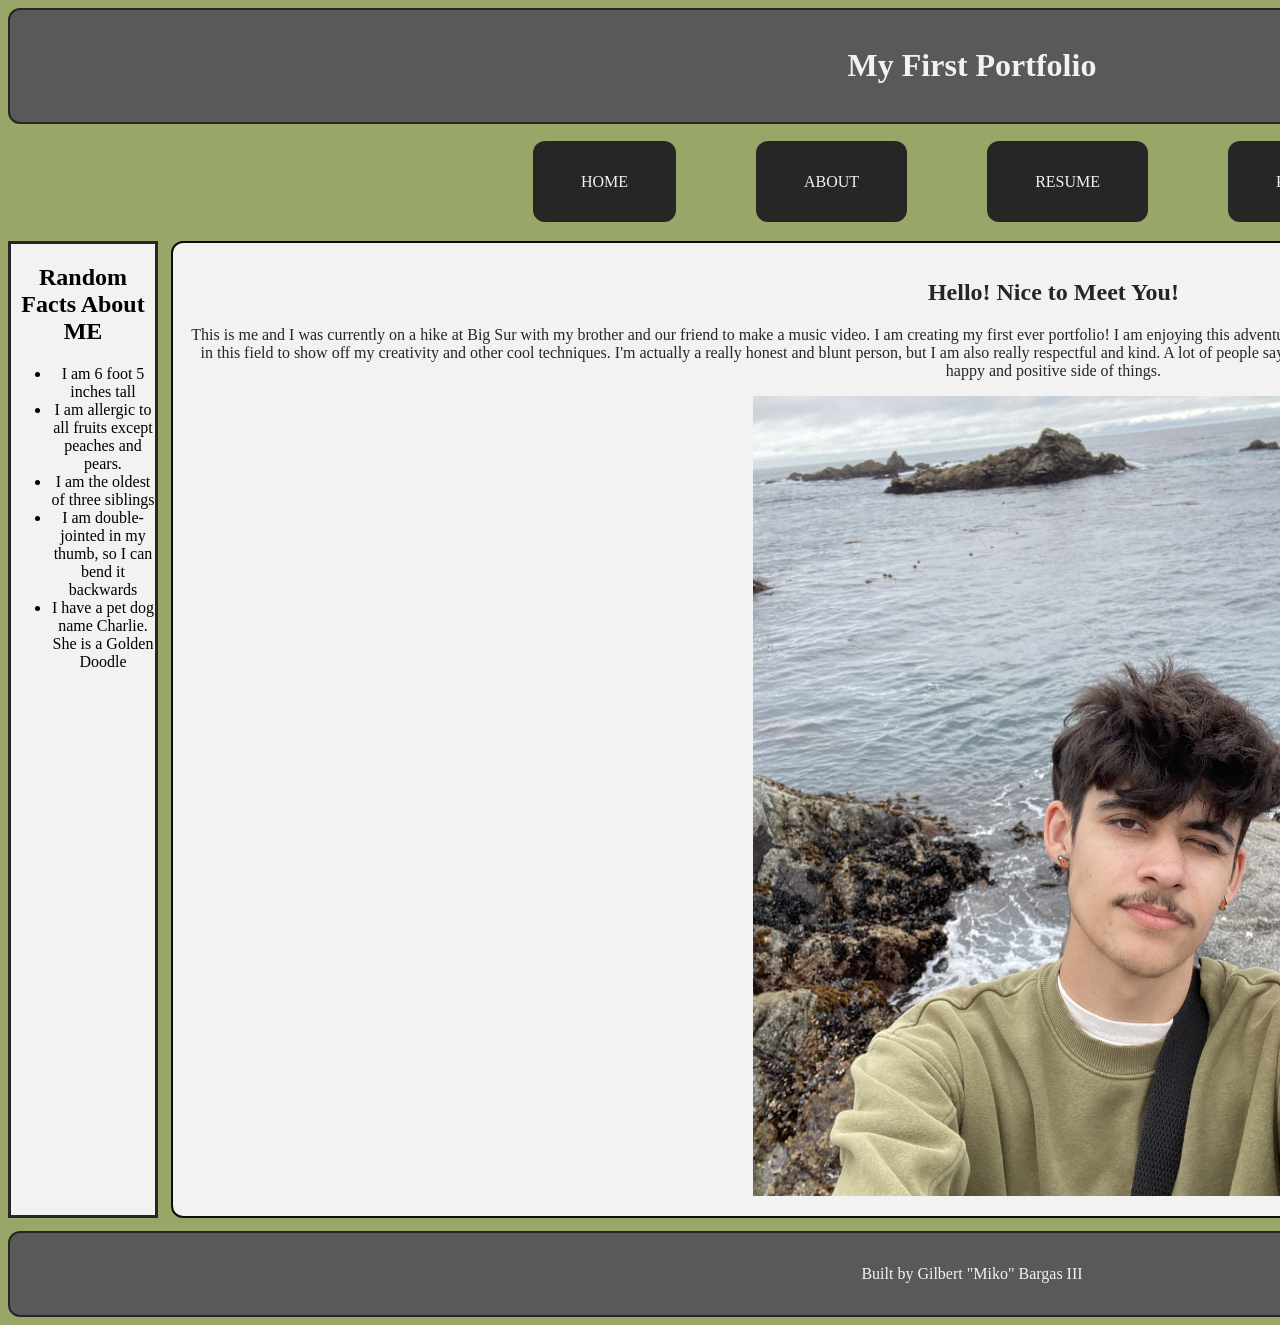
<file: index.html>
<!DOCTYPE html>
<html lang="en">
<head>
    <meta charset="UTF-8">
    <meta name="viewport" content="width=device-width, initial-scale=1.0">
    <link rel="stylesheet" href="styles.css">
    <title>My First Portfolio</title>
</head>
<body>
    <header>
    <h1>My First Portfolio</h1>
    </header>
    <nav>
        <ul>
            <li><a href="index.html">Home</a></li>
            <li><a href="about.html">About</a></li>
            <li><a href="resume.html">Resume</a></li>
            <li><a href="portfolio.html">Portfolio</a></li>
        </ul>
    </nav>
        <main>
            <section>
                <h2>Hello! Nice to Meet You!</h2>
                <p> This is me and I was currently on a hike at Big Sur with my brother and our friend to make a music video. I am creating my first ever portfolio! I am enjoying this adventure and want to get more involved in Web development.
                    Hopefully I can continue to learn and grow in this field to show off my creativity and other cool techniques. I'm actually a really honest and blunt person, but I am also really respectful and kind. A lot of people say they like how real I am 
                    and that my personality is really fun to be around. I try to be more on the happy and positive side of things.
                </p>
                <img src="images/Miko-Ocean.jpg" alt="A Picture of Miko with a olive green sweater with the background of the Ocean with Cliffed Coast Rocks in the ocean." width="600">
                 
            </section>
        </main>
        <aside>
            <h2> Random Facts About ME</h2>
            <ul>
                <li> I am 6 foot 5 inches tall</li>
                <li> I am allergic to all fruits except peaches and pears.</li>
                <li> I am the oldest of three siblings</li>
                <li> I am double-jointed in my thumb, so I can bend it backwards</li>
                <li> I have a pet dog name Charlie. She is a Golden Doodle</li>
        </aside>
    <footer>
        <p>Built by Gilbert "Miko" Bargas III</p>
    </footer>
</body>
</html>
</file>
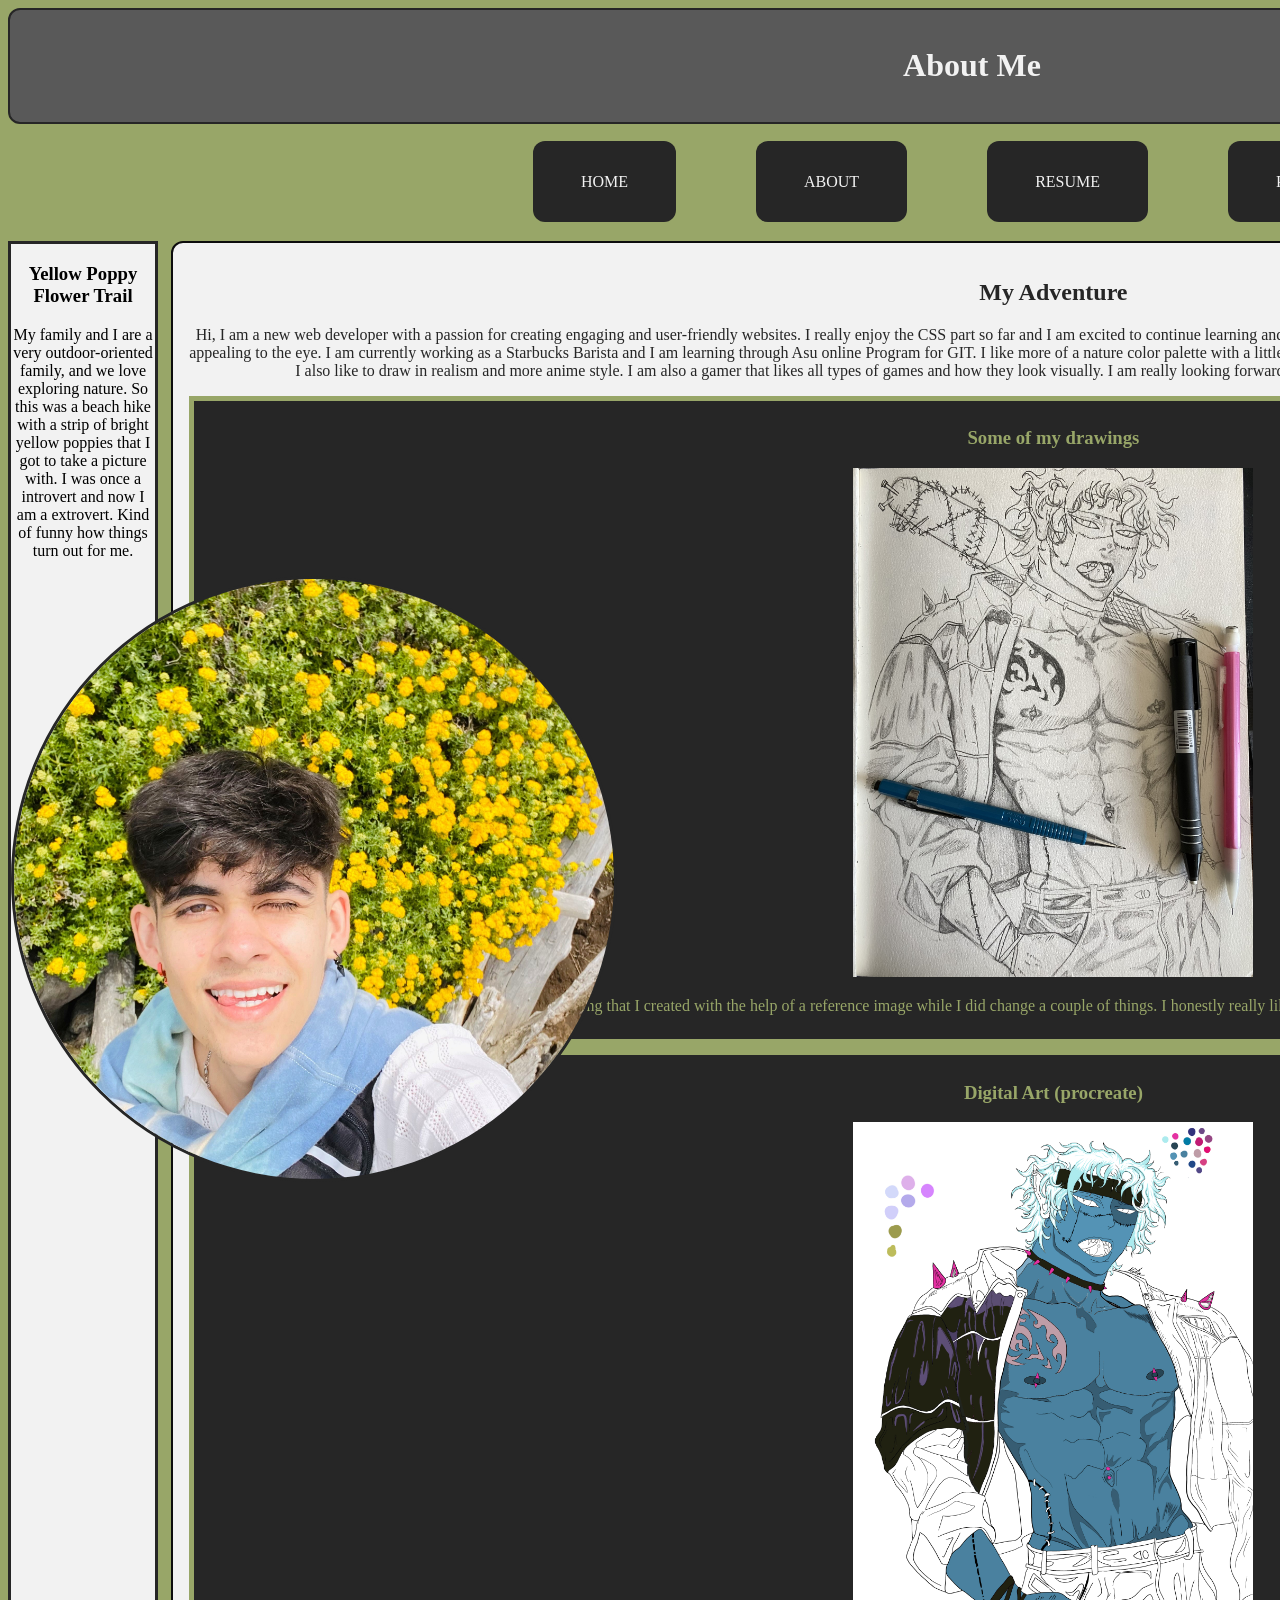
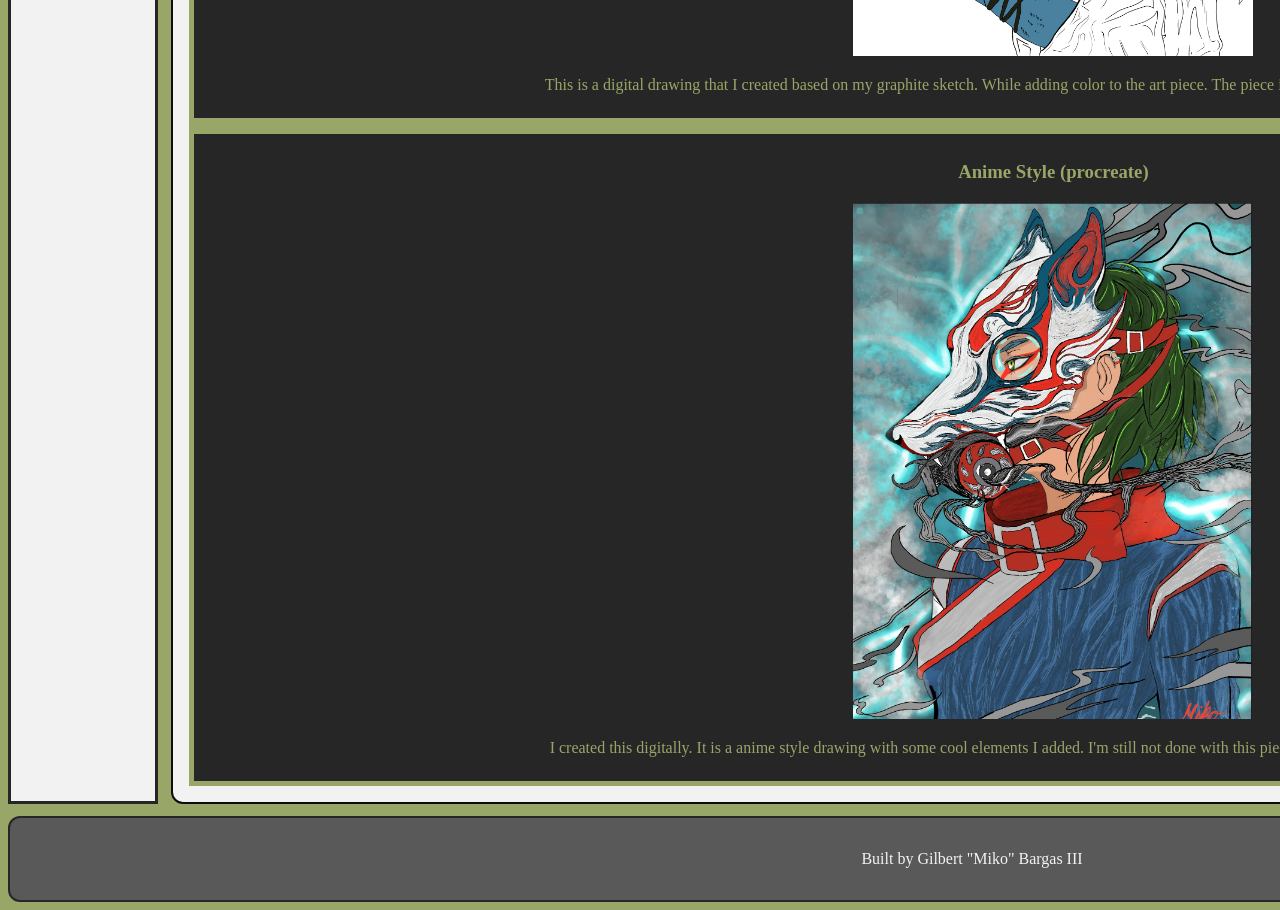
<file: about.html>
<!DOCTYPE html>
<html lang="en">
<head>
    <meta charset="UTF-8">
    <meta name="viewport" content="width=device-width, initial-scale=1.0">
    <link rel="stylesheet" href="styles.css">
    <title>About Me</title>
</head>
<body>
    <header>
        <h1>About Me</h1>
    </header>
<nav>
    <ul>
        <li><a href="index.html">Home</a></li>
        <li><a href="about.html">About</a></li>
        <li><a href="resume.html">Resume</a></li>
        <li><a href="portfolio.html">Portfolio</a></li>
    </ul>
</nav>
    <main>
        <section>
            <h2>My Adventure</h2>
            <p> Hi, I am a new web developer with a passion for creating engaging and user-friendly websites. I really enjoy the CSS part so far and I am excited to continue learning and growing in this field. 
                I'm really looking forward using color into the CSS and making the website appealing to the eye. I am currently working as a Starbucks Barista and I am learning through Asu online Program for GIT. I like
                more of a nature color palette with a little bit of modern colors so far. I like how this program enables you to be creative and learn as you go. I also like to draw in realism and more anime style. I am also a gamer
                that likes all types of games and how they look visually. I am really looking forward to learning more about web development and creating more projects in the future.
            </p>
        </section>
        <div class="hobby-row">
            <section>
                <h3> Some of my drawings </h3>
                <img src="images/graphite.jpg" alt="It is a drawing with graphite of a ripped anime elf like male figure. He has a jacket that is unzipped revealing his six pack of abs." width="400">
                <p> This is a graphite pencil drawing that I created with the help of a reference image while I did change a couple of things. I honestly really like drawing in graphite, but switching to digital art is also pretty fun.</p>
            </section>
            <section>
                <h3> Digital Art (procreate)</h3>
                <img src="images/digital.jpg" alt="Its a digital drawing of my graphite drawing. He has blue skin and a black jacket that is unzipped which is exposing his six pack of abs." width="400">
                <p> This is a digital drawing that I created based on my graphite sketch. While adding color to the art piece. The piece isn't done, but I am happy where its' headed.</p>
            </section>
            <section>
                <h3> Anime Style (procreate)</h3>
                <img src="images/wolf.anime.jpg" alt="Is a anime style woman that has a wolf gas mask with strong green color hair and a blue and red face mask/clothes." width="400">
                <p> I created this digitally. It is a anime style drawing with some cool elements I added. I'm still not done with this piece. There is always space for improvement.</p>
            </section>
        </div>
    </main>
    <aside>
            <h3>Yellow Poppy Flower Trail</h3>
            <p> My family and I are a very outdoor-oriented family, and we love exploring nature. So this was a beach hike with a strip of bright yellow poppies that I got to take a picture with. I was once a introvert and now I am a extrovert. Kind of funny how things turn out for me.</p>
            <img src="images/Miko-sunflower.jpg" alt="Miko with a tie-dye blue hoodie wrapped around the neck with a white color T-shirt. There was a huge bed of little yellow popping flowers behind me that made me think about sunflowers." width="350">
    </aside>
    <footer>
        <p>Built by Gilbert "Miko" Bargas III</p>
    </footer>
</body>
</html>
</file>
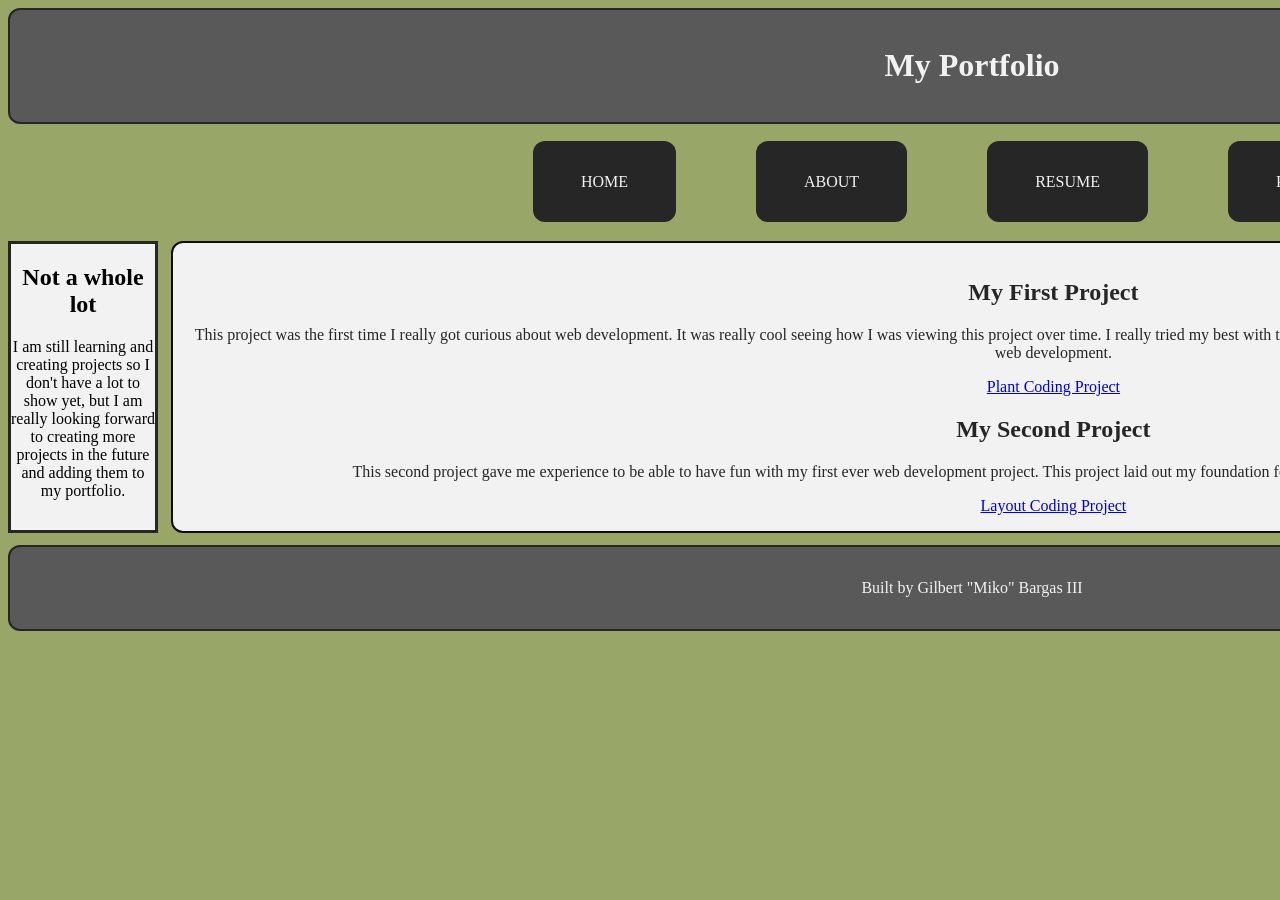
<file: portfolio.html>
<!DOCTYPE html>
<html lang="en">
<head>
    <meta charset="UTF-8">
    <meta name="viewport" content="width=device-width, initial-scale=1.0">
    <link rel="stylesheet" href="styles.css">
    <title>Portfolio</title>
</head>
<body>
   <header>
    <h1>My Portfolio</h1>
    </header>
    <nav>
        <ul>
            <li><a href="index.html">Home</a></li>
            <li><a href="about.html">About</a></li>
            <li><a href="resume.html">Resume</a></li>
            <li><a href="portfolio.html">Portfolio</a></li>
        </ul>     
    </nav>
    <main>
    <div class="Project-row">
        <section>
            <h2>My First Project</h2>
            <p>This project was the first time I really got curious about web development. It was really cool seeing how I was viewing this project over time. I really tried my best with this project and I was really happy the way it turn out. Since then I was hooked on learning more of web development.</p>
            <a href="https://codepen.io/Zickko/pen/LERBNZW">Plant Coding Project</a>
        </section>
        <section>
            <h2>My Second Project</h2>
            <p>This second project gave me experience to be able to have fun with my first ever web development project. This project laid out my foundation for future projects. So thank you professor for my rough draft first website.</p>
            <a href="https://codepen.io/Zickko/pen/LERreLp">Layout Coding Project</a>
        </section>
    </div>
    </main>
    <aside>
        <h2> Not a whole lot</h2>
        <p> I am still learning and creating projects so I don't have a lot to show yet, but I am really looking forward to creating more projects in the future and adding them to my portfolio.</p>
    </aside>
    <footer>
        <p>Built by Gilbert "Miko" Bargas III</p>
    </footer> 
</body>
</html>
</file>
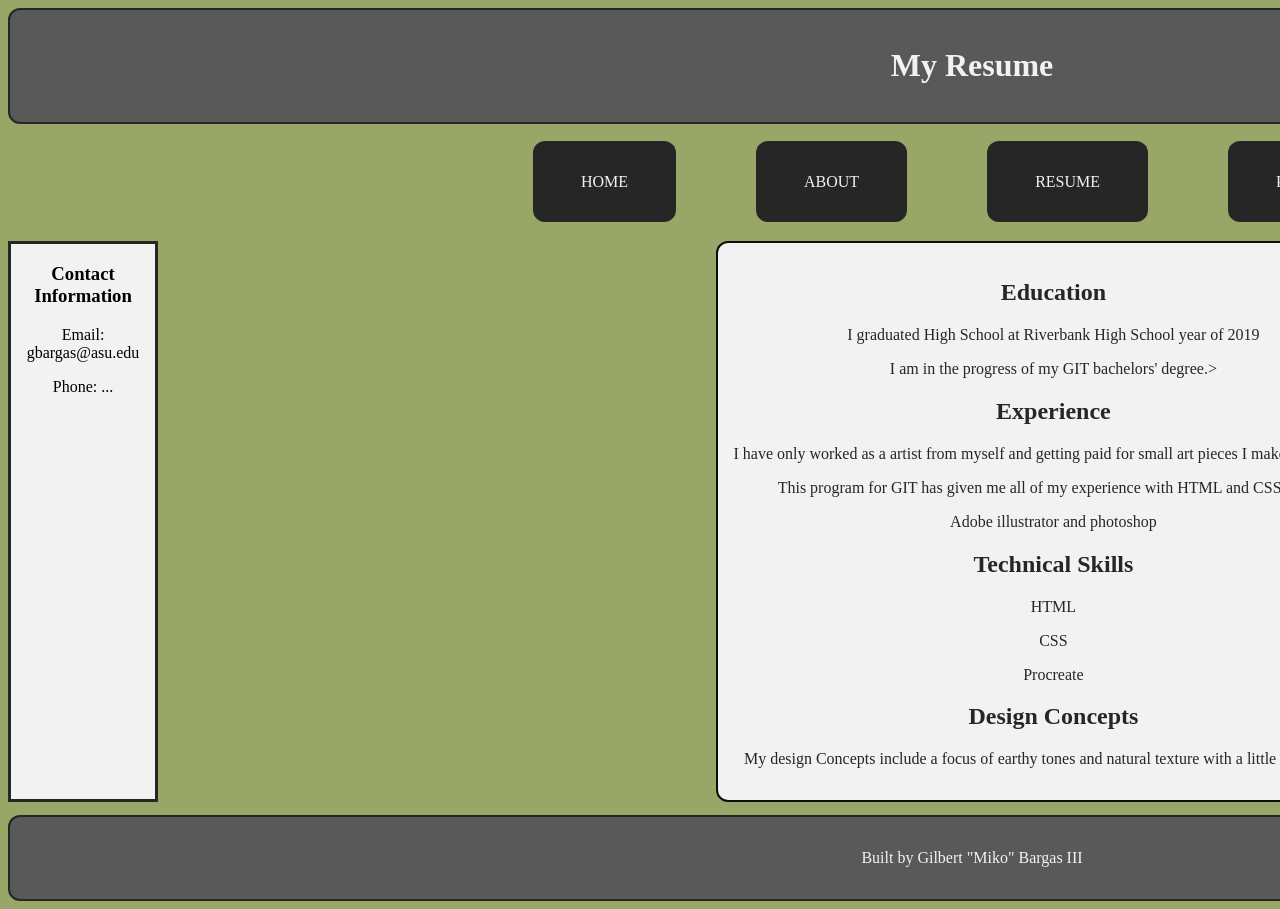
<file: resume.html>
<!DOCTYPE html>
<html lang="en">
<head>
    <meta charset="UTF-8">
    <meta name="viewport" content="width=device-width, initial-scale=1.0">
    <link rel="stylesheet" href="styles.css">
    <title>My Resume</title>
</head>
<body>
   <header>
    <h1>My Resume</h1>
    </header>
    <nav>
        <ul>
            <li><a href="index.html">Home</a></li>
            <li><a href="about.html">About</a></li>
            <li><a href="resume.html">Resume</a></li>
            <li><a href="portfolio.html">Portfolio</a></li>
        </ul>      
    </nav>
    <main>
        <section>
            <h2>Education</h2>
            <p>I graduated High School at Riverbank High School year of 2019</p>
            <p> I am in the progress of my GIT bachelors' degree.></p>
        </section>
        <section>
            <h2>Experience</h2>
            <p> I have only worked as a artist from myself and getting paid for small art pieces I make from friends.</p>
            <p> This program for GIT has given me all of my experience with HTML and CSS coding</p>
            <p> Adobe illustrator and photoshop</p>
        </section>
        <section>
            <h2>Technical Skills</h2>
            <p> HTML</p>
            <p> CSS</p>
            <p> Procreate</p>
        </section>
        <section>
            <h2>Design Concepts</h2>
            <p> My design Concepts include a focus of earthy tones and natural texture with a little unique twist.</p>
        </section>
    </main>
    <aside>
            <h3>Contact Information</h3>
            <p> Email: gbargas@asu.edu</p>
            <p> Phone: ... </p>
    </aside>
    <footer>
        <p>Built by Gilbert "Miko" Bargas III</p>
    </footer> 
</body>
</html>
</file>
<file: styles.css>
/* CSS by Miko Bargas */
/* 
Mobile: Color Palette
off-white:#F2F2F2
shadow-blue:#68A0A6
olive-green:#98A668
dirty-brown:#736B53
deep black:#0D0D0D 

Color Palette for Desktop:
formal-green:#A6A6A6 
matted-green:#8C8C8C
darkforest-green:#595959
shadow-gray:#262626
piano-black:#0D0D0D
*/

/* Global (base) MOBILE FIRST */
@media screen and (min-width: 601px) {
header,footer {
    grid-column: 1/3;
    background-color:#595959;
    color:#F2F2F2;
    text-align: center;
    padding: 1em;
    border: solid 2px #262626;
    border-radius: 12px;
}
nav ul {
    display: flex;
    flex-direction: row;
    gap:80px;
    list-style: none;
    padding: 1.3rem;
}
nav {
    grid-column: 1/3;
    display:flex;
    justify-content: center;
}
nav a {
    justify-content: center;
    text-decoration: none;
    background-color:#262626;
    padding: 2rem 3rem;
    color: #F2F2F2;
    font-size: 1rem;
    text-align: none;
    text-transform: uppercase;
    border-radius: 12px;
}
nav a:hover {
    background-color:#F2F2F2;
    color:#262626;
    border: solid 2px #262626;
}
body{
    background-color:#98A668;
    min-width: 1928px;
    display:grid;
    grid-template-columns: 150px 1fr;
    gap:.8rem;
}
main {
    text-align: center;
    background-color: #F2F2F2;
    color:#262626;
    margin:auto;
    padding: 1em;
    border: 2px solid #0D0D0D;
    border-radius: 12px;
}
.hobby-row {
    display: flex;
    flex-direction: column;
    gap: 1em;
    background-color: #98A668;
    color:#98A668;
    flex-wrap: wrap;
    padding:.3rem;
}
.hobby-row > section {
    background-color:#262626;
    padding:.5rem;
}
aside {
    text-align: center;
    text-size-adjust: 20px;
    background-color: #F2F2F2;
    border: 3px solid #262626;
    grid-column: 1/2; ;
    grid-row:3/4;
}
aside img {
    width: 600px;      
    height: 600px;
    object-fit: cover; 
    border-radius: 50%;
    border: 3px solid #262626;
}
}
@media screen and (max-width: 600px) {

header,footer {
        background-color:#0D0D0D;
        color:#F2F2F2;
        text-align: center;
        padding: 1em;
        border: solid 2px #0D0D0D;
        border-radius: 12px;
        grid-column: 1/-1;
    }

body {
        background-color: #68A0A6;
        display: flex;
        flex-direction: column;
        gap: 1rem;

    }

nav {
        display:flex;
        justify-content: space-around;
    }

nav ul{
        text-align:center;
        list-style: none;
        padding: 0;
    }

nav a{
        display: block;
        background-color:#736B53;
        color:#F2F2F2;
        padding: 1rem;
        text-decoration: none;
        border: 2px solid #0D0D0D;
        border-radius: 12px;
    }

nav a:hover {
        background-color:#F2F2F2;
        color:#262626;
        border: 2px solid #0D0D0D;
    }
main{
        text-align: center;
        background-color:#0D0D0D;
        color:#68A0A6;
        margin:auto;
        padding: 1em;
        border: 2px solid #0D0D0D;
        border-radius: 12px;
}
.hobby-row {
    flex-direction: row;
    display: flex;
    flex-direction: column;
    gap: 1em;
    background-color:#0D0D0D;
    color:#98A668;
    flex-wrap: wrap;
    padding:.3rem;
    }

.hobby-row > section {
    background-color:#262626;
    padding:.5rem;
}
aside{
    text-align: center;
    background-color:#0D0D0D;
    Color:#68A0A6;
    border: 3px solid none;
    margin:auto;
    padding:1em;
    border-radius: 12px;
}
image{
    width: 100%;
    height: auto;
    border-radius: 12px;
}
}
</file>
